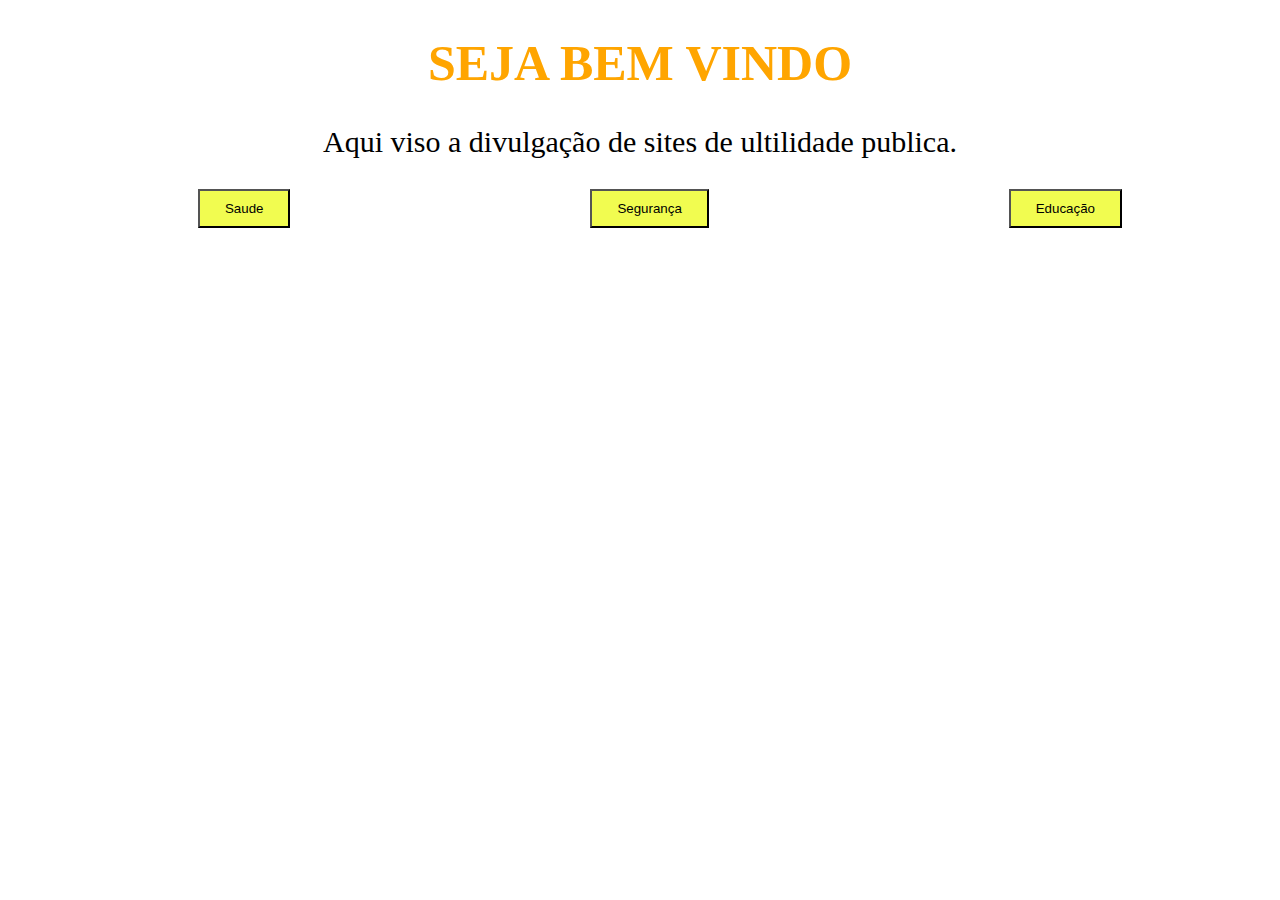
<file: index.html>
<!DOCTYPE html>

<html lang="pt-br">


	<head>

		<meta charset="UTF-8">
		
		<title>Divulga Net</title>

		<link 
		rel = "stylesheet" 
		href = "style.css">

		

	</head>


	<body style= "background-image: url(https://github.com/WilliamLucasSilva/ultimo-texte/blob/87dc434ed31499cc12e83c50fe8fcef1539c38ae/imagems-css/fundo.png);

     	background-repeat:  no-repeat;

		background-size: cover;
">



		<h1 class = "titulo">

			SEJA BEM VINDO
		</h1>		

 		<p 
 			class = "centro" >
 		 		Aqui viso a divulgação de sites de ultilidade publica.
 		</p>

 			

 			<ul style=" list-style: none;

	display:  flex;

	justify-content:  space-around;">

 				

 			
 				<li>
 				 	<a 

 					href = "saude.html">

 						<button 
 						type = "button" 
 						class = "botao">

 							Saude

 						</button>					
					
 					</a>
 				</li>

 				<li>
 				

 					<a 
 						href = "seguranca.html">

 							<button
 								 type="button"
 								 class = "botao">

 								Segurança

 							</button>					
					
 					</a>

 					
 				</li>

 				<li>
 				

 					<a 
 						href = "educao.html">
 						
 							<button 
 							type = "button" 
 							class = "botao"
 							>

 								Educação

 							</button>					

 					
 					</a>

 				
 			</li>


 			
 		</ul>
 		

	</body>


</html>
</file>
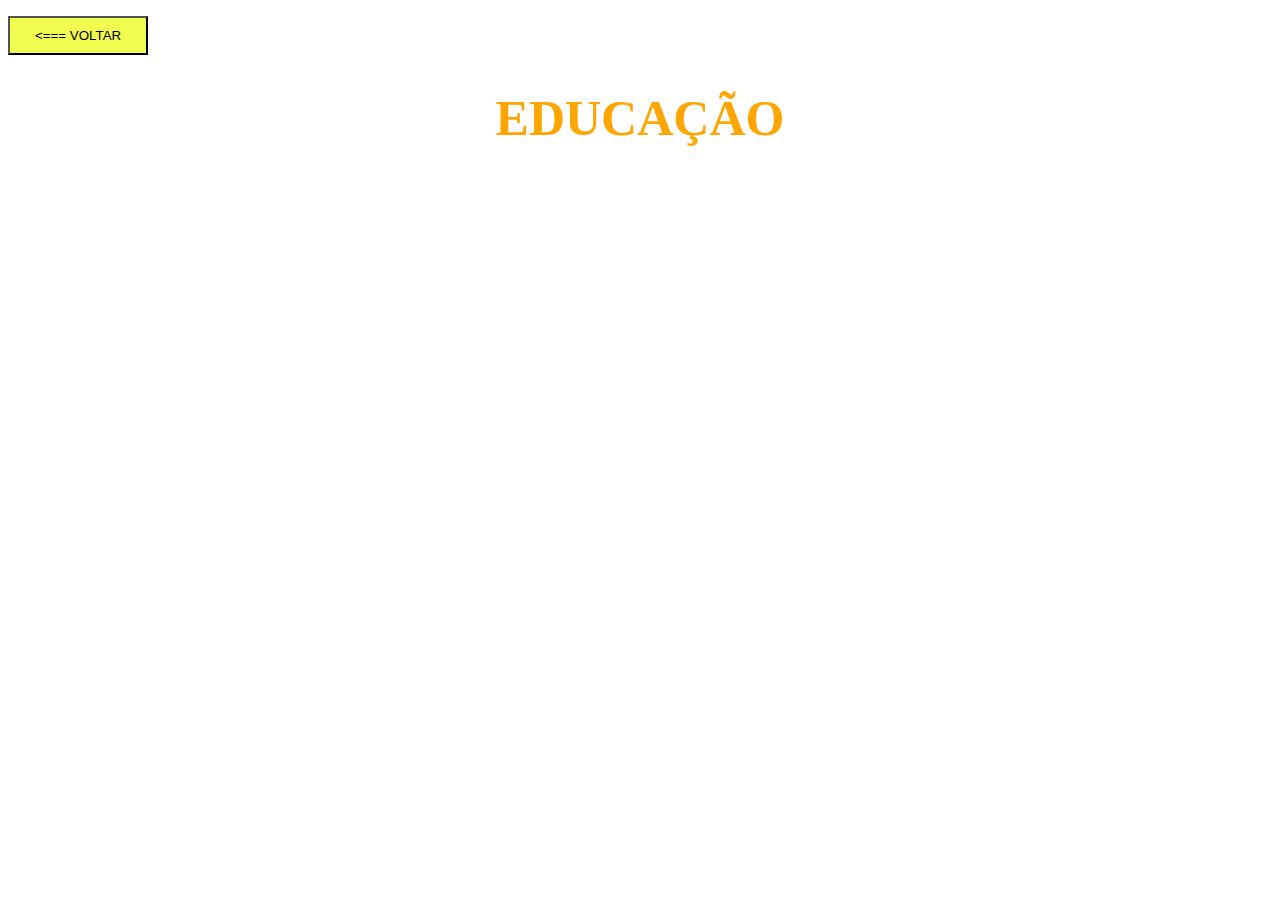
<file: educao.html>
<!DOCTYPE html>

<html lang="pt-br">


	<head>

		<meta charset="UTF-8">

		<title>Educação</title>

		<link 
		rel = "stylesheet" 
		href = style.css>


	</head> 

	<body>

		
		
		<p >

			<a 
 				href = "index.html">

 					<button
 						 type="button"
 						 class = "botao">

 							<=== VOLTAR

 					</button>					
					
 			</a>
				
		</p>

		<h1 class = "titulo">EDUCAÇÃO</h1>	

		<div style = "width: 30;
	height: 30;
	background: #B8EB2C;
	">
	</div>

	</body>
</file>
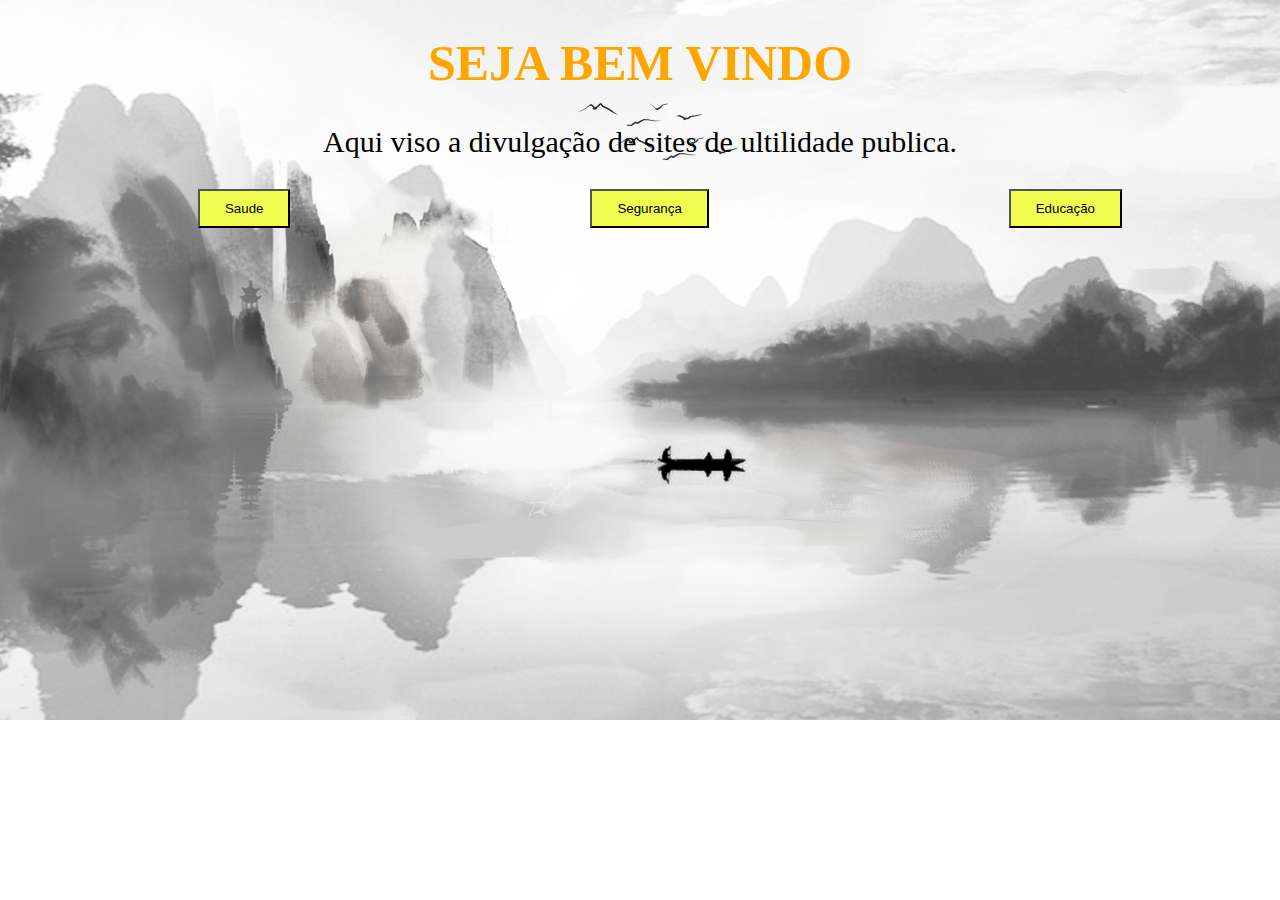
<file: principal.html>
<!DOCTYPE html>

<html lang="pt-br">


	<head>

		<meta charset="UTF-8">
		
		<title>Divulga Net</title>

		<link 
		rel = "stylesheet" 
		href = style.css>

		

	</head>


	<body style= "background-image: url(imagems-css/fundo.png);

     	background-repeat:  no-repeat;

		background-size: cover;
">



		<h1 class = "titulo">

			SEJA BEM VINDO
		</h1>		

 		<p 
 			class = "centro" >
 		 		Aqui viso a divulgação de sites de ultilidade publica.
 		</p>

 			

 			<ul style=" list-style: none;

	display:  flex;

	justify-content:  space-around;">

 				

 			
 				<li>
 				 	<a 

 					href = "saude.html">

 						<button 
 						type = "button" 
 						class = "botao">

 							Saude

 						</button>					
					
 					</a>
 				</li>

 				<li>
 				

 					<a 
 						href = "seguranca.html">

 							<button
 								 type="button"
 								 class = "botao">

 								Segurança

 							</button>					
					
 					</a>

 					
 				</li>

 				<li>
 				

 					<a 
 						href = "educao.html">
 						
 							<button 
 							type = "button" 
 							class = "botao"
 							>

 								Educação

 							</button>					

 					
 					</a>

 				
 			</li>


 			
 		</ul>
 		

	</body>


</html>
</file>
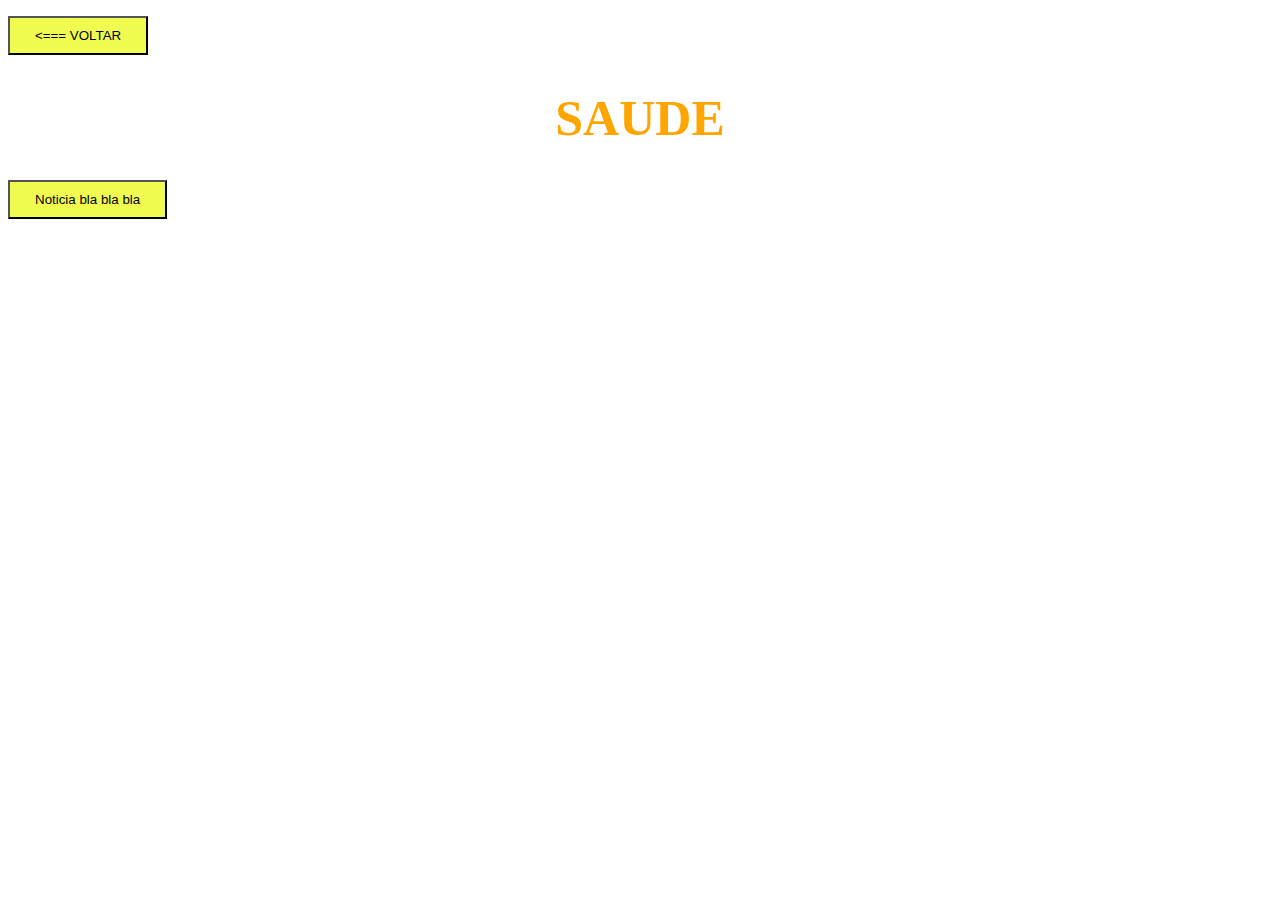
<file: saude.html>
<!DOCTYPE html>

<html lang="pt-br">


	<head>

		<meta charset="UTF-8">

		<title>saude</title>

		<link 
		rel = "stylesheet" 
		href = style.css>


	</head> 

	<body>

		<p >

			<a 
 			href = "index.html">

 				<button
 				 type="button"
 				 class = "botao">

 						<=== VOLTAR

 				</button>					
					
 			</a>
				
		</p>

		<h1 class = "titulo">

			SAUDE

		</h1>

		<button
 			 type="button"
 			 class = "botao"
 			 style="
 			 padding: 50 px 90px">

 				Noticia bla bla bla

 		</button>	


		
	</body>
</html>
</file>
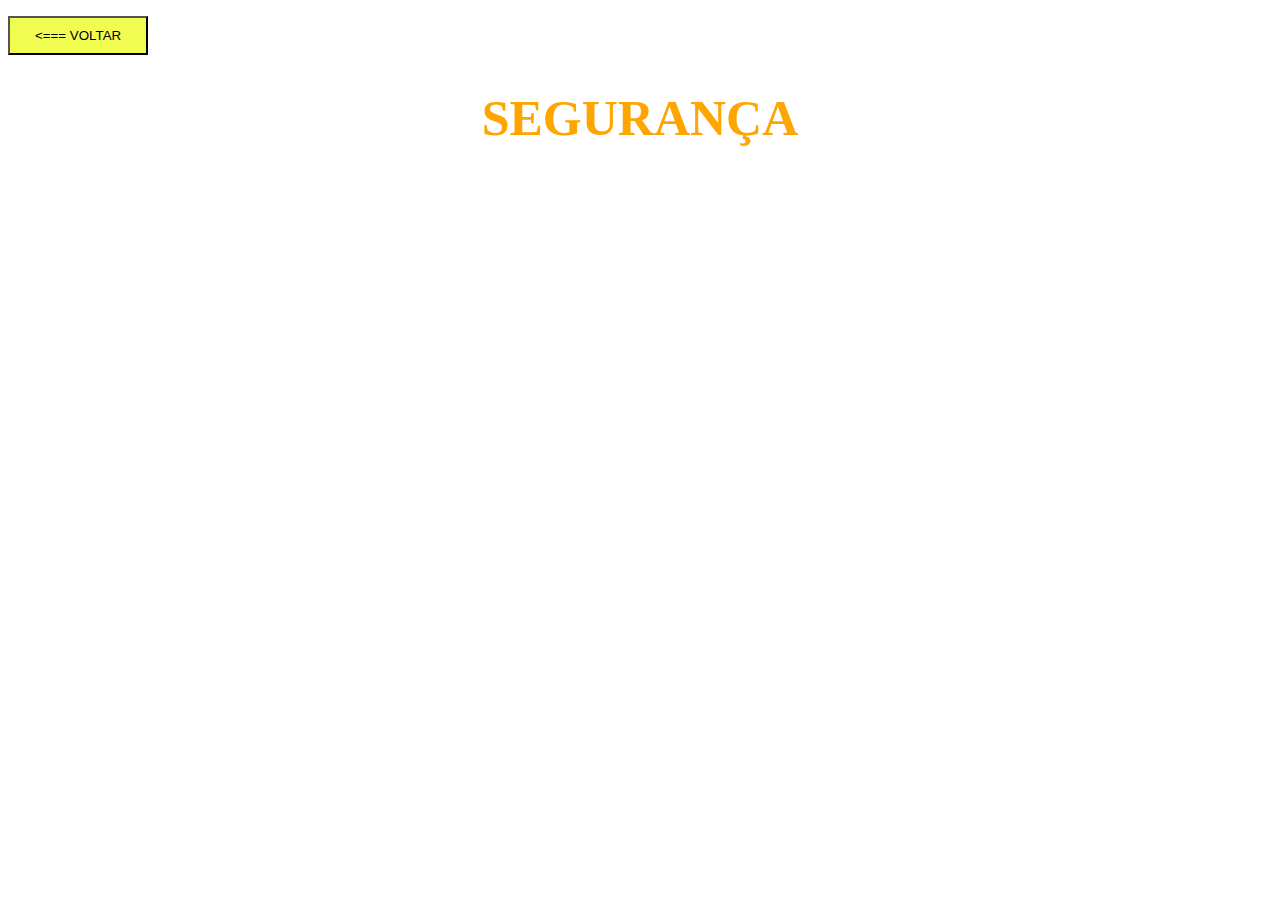
<file: seguranca.html>
<!DOCTYPE html>

<html lang="pt-br">


	<head>

		<meta charset="UTF-8">

		<title>segurança</title>

		<link 
		rel = "stylesheet" 
		href = style.css>


	</head> 

	<body>

		
		
		<p >

			<a 
 				href = "index.html">

 					<button
 						 type="button"
 						 class = "botao">

 							<=== VOLTAR

 					</button>					
					
 			</a>
				
		</p>

		<h1 class = "titulo">

			SEGURANÇA
			
		</h1>	

		<div class ="box"> 
		</div>

	</body>

</html>
</file>
<file: style.css>
.centro{
				text-align: center;
				font-size:  30px;
			}

.botao{

	background-color: #F1FC50;

	border-radius:  5xp;

	padding:  10px 25px;

	font-family:  arial, helvetica, sans-serif;

	font-size:  12 px;

	text-decoration:  none;

	color: ;

	user-select: none;

	cursor: pointer;

	transition:0,8s;

	}

	.botao:hover{
		background-color: #EFFF00;
	}

	.titulo{
		font-size: 50px;
		text-align: center;
		color: orange;
	}

    		
	}


.imagem{
	list-style: none;

	display:  flex;

	justify-content:  space-around;

}

.box{
	padding:  50px 90px
	background: #B8EB2C;
	margin: 0 auto 20 px auto;
	user-select: none;
}
</file>
